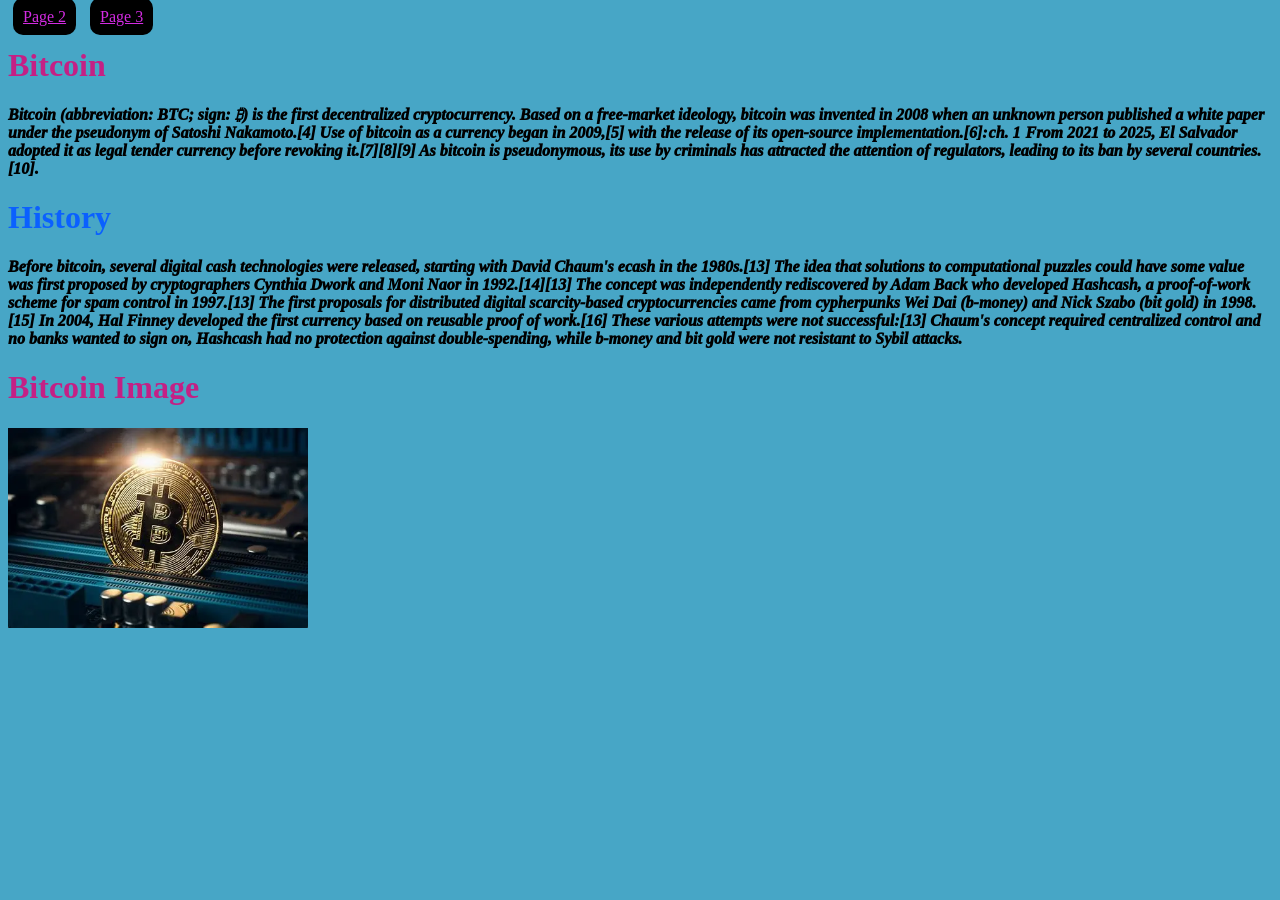
<file: index.html>
<!DOCTYPE html>
<html>
    <head>
        <link rel="stylesheet" href="css.css">
        <title>Everything to know about Bitcoin</title>
    </head>
        <a href="page2.html">Page 2</a>
        <a href="page3.html">Page 3</a>
        <h1>Bitcoin</h1>
        <p>Bitcoin (abbreviation: BTC; sign: ₿) is the first decentralized cryptocurrency. Based on a free-market ideology, bitcoin was invented in 2008 when an unknown person published a white paper under the pseudonym of Satoshi Nakamoto.[4] Use of bitcoin as a currency began in 2009,[5] with the release of its open-source implementation.[6]: ch. 1  From 2021 to 2025, El Salvador adopted it as legal tender currency before revoking it.[7][8][9] As bitcoin is pseudonymous, its use by criminals has attracted the attention of regulators, leading to its ban by several countries.[10].</p>
        <h1 class = red>History</h1>
        <p id = "unique">Before bitcoin, several digital cash technologies were released, starting with David Chaum's ecash in the 1980s.[13] The idea that solutions to computational puzzles could have some value was first proposed by cryptographers Cynthia Dwork and Moni Naor in 1992.[14][13] The concept was independently rediscovered by Adam Back who developed Hashcash, a proof-of-work scheme for spam control in 1997.[13] The first proposals for distributed digital scarcity-based cryptocurrencies came from cypherpunks Wei Dai (b-money) and Nick Szabo (bit gold) in 1998.[15] In 2004, Hal Finney developed the first currency based on reusable proof of work.[16] These various attempts were not successful:[13] Chaum's concept required centralized control and no banks wanted to sign on, Hashcash had no protection against double-spending, while b-money and bit gold were not resistant to Sybil attacks.</p1>
        <h1 class = big>Bitcoin Image</h1>
        <img src="Bitcoin.webp" alt="Bitcoin Image" width = "300" height="200">
    </body>
</html>
</file>
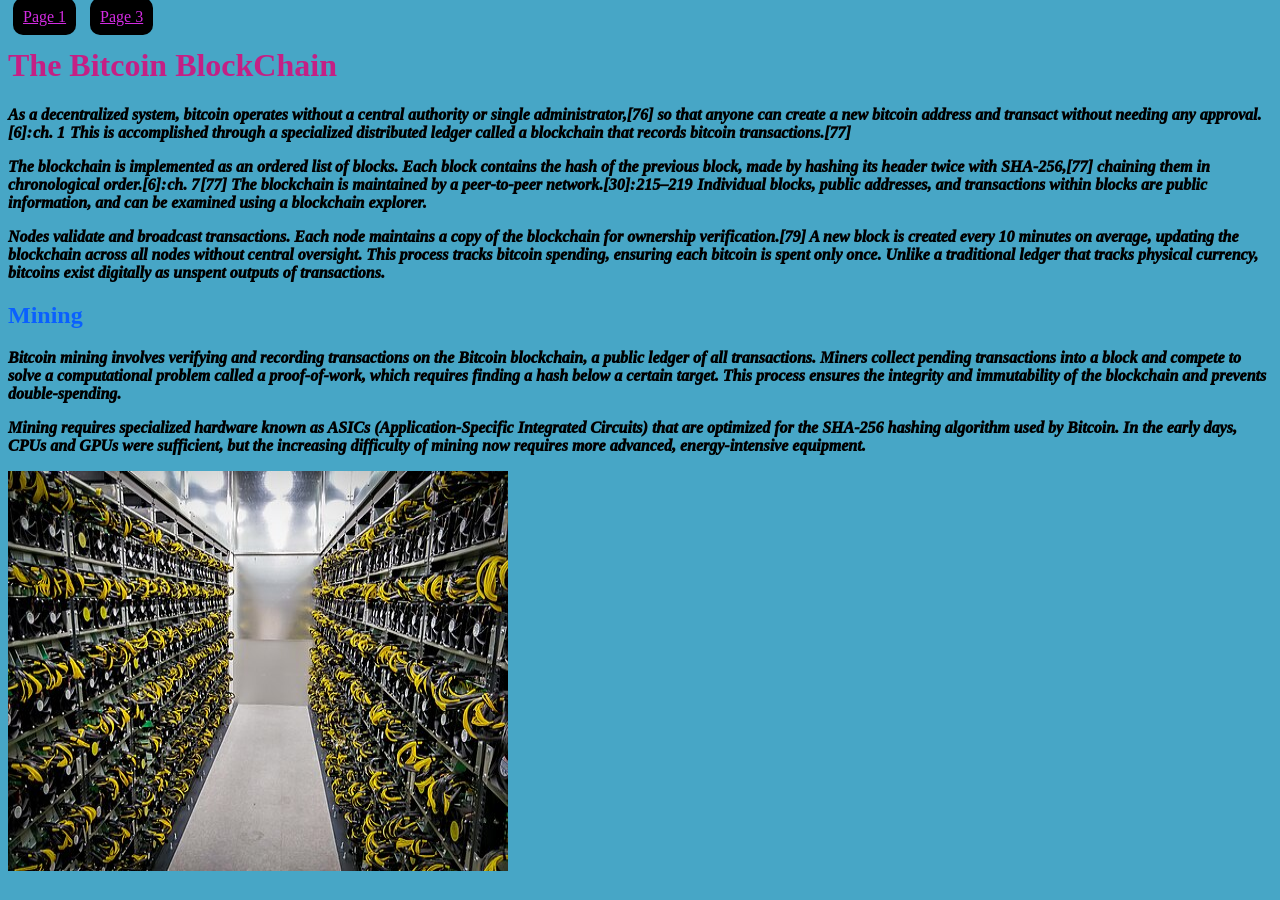
<file: page2.html>
<html>
    <head>
        <link rel="stylesheet" href="css.css">
    </head>
    <body>
        <a href="index.html">Page 1</a>
        <a href="page3.html">Page 3</a>
        <title>Page Two</title>
        <h1>The Bitcoin BlockChain</h1>
        <p>As a decentralized system, bitcoin operates without a central authority or single administrator,[76] so that anyone can create a new bitcoin address and transact without needing any approval.[6]: ch. 1  This is accomplished through a specialized distributed ledger called a blockchain that records bitcoin transactions.[77]</p>
        <p>The blockchain is implemented as an ordered list of blocks. Each block contains the hash of the previous block, made by hashing its header twice with SHA-256,[77] chaining them in chronological order.[6]: ch. 7 [77] The blockchain is maintained by a peer-to-peer network.[30]: 215–219  Individual blocks, public addresses, and transactions within blocks are public information, and can be examined using a blockchain explorer.</p1>
        <p>Nodes validate and broadcast transactions. Each node maintains a copy of the blockchain for ownership verification.[79] A new block is created every 10 minutes on average, updating the blockchain across all nodes without central oversight. This process tracks bitcoin spending, ensuring each bitcoin is spent only once. Unlike a traditional ledger that tracks physical currency, bitcoins exist digitally as unspent outputs of transactions.</p2>
        <h2 class = red>Mining</h2>
        <p>Bitcoin mining involves verifying and recording transactions on the Bitcoin blockchain, a public ledger of all transactions. Miners collect pending transactions into a block and compete to solve a computational problem called a proof-of-work, which requires finding a hash below a certain target. This process ensures the integrity and immutability of the blockchain and prevents double-spending.</p3>
        <p>Mining requires specialized hardware known as ASICs (Application-Specific Integrated Circuits) that are optimized for the SHA-256 hashing algorithm used by Bitcoin. In the early days, CPUs and GPUs were sufficient, but the increasing difficulty of mining now requires more advanced, energy-intensive equipment.</p4>
        <div width = "2000" height="2000">
            <img src="BitcoinMining.jpg" alt="Mining Bitcoin" width="500" height="400">
        </div>
    </body>
</html>
</file>
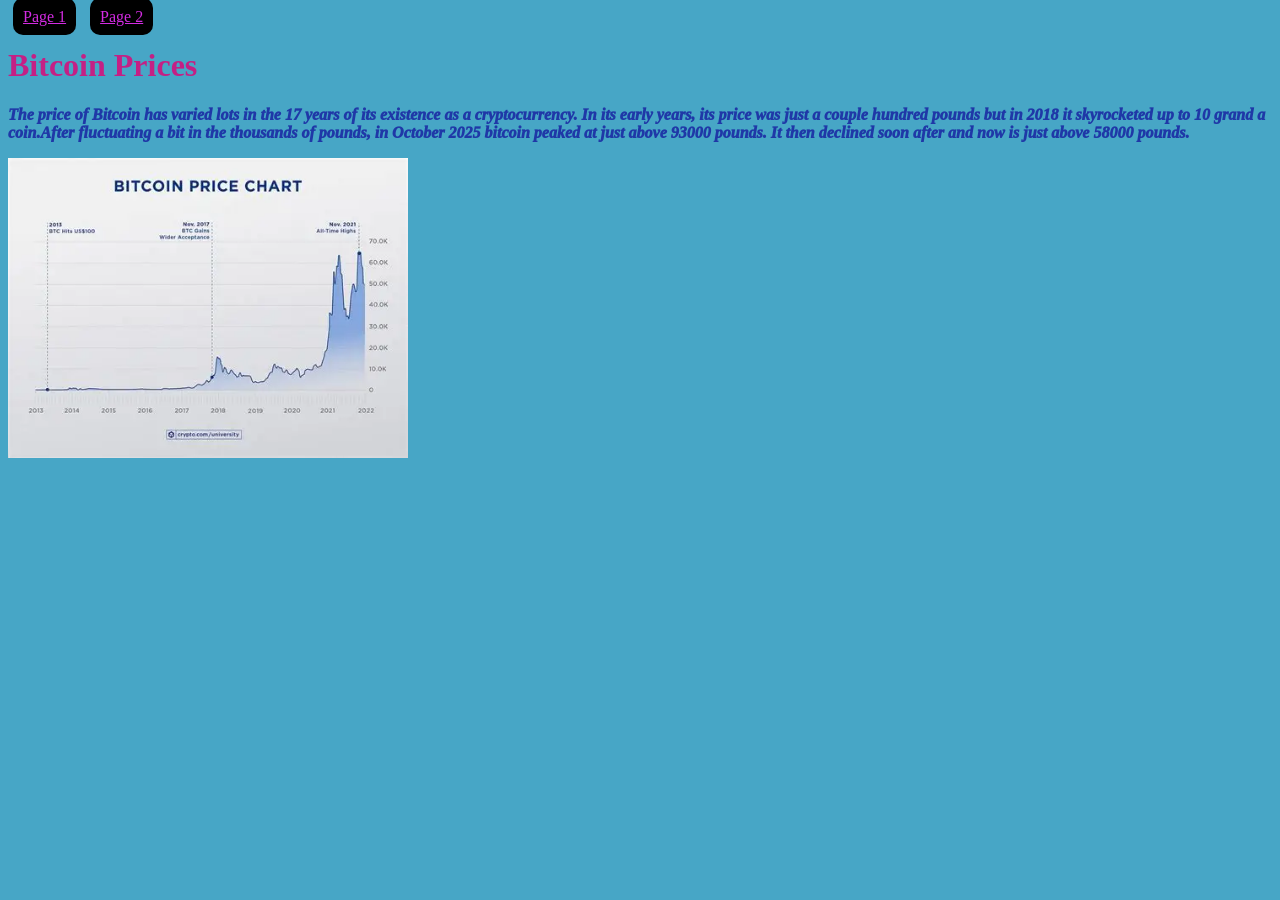
<file: page3.html>
<html>
   
    <link rel="stylesheet" href="css.css"> 
    <a href="index.html"> Page 1</a>
    <a href="page2.html">Page 2</a>  
    <body style="color: rgb(31, 56, 167);">
        <h1>Bitcoin Prices</h1>
        <p>The price of Bitcoin has varied lots in the 17 years of its existence as a cryptocurrency. In its early years, its price was just a couple hundred pounds but in 2018 it skyrocketed up to 10 grand a coin.After fluctuating a bit in the thousands of pounds, in October 2025 bitcoin peaked at just above 93000 pounds. It then declined soon after and now is just above 58000 pounds.</p>
        <img src="Bitcoin Price.webp" alt="Bitcoin Price" height="300" width="400">
    </body>
</html>
</file>
<file: css.css>
html{
    background-color: rgb(71, 166, 198);
}
a{
    background-color: rgb(0, 0, 0);
    padding: 10px;
    color: rgb(211, 43, 226);
    margin: 5px; 
    border: 50px solidcolor(50, 50, 50);
    border-radius: 10px !important;
}
h1{
    color: rgb(196, 32, 133);
    text-underline-position:auto;
}
.big{
    font-size: xx-large;
}
.red{
    color: rgb(10, 96, 255);
}
#unique{
    color:rgb(0, 0, 0);
}
p{
    font-style: oblique;
    font-weight: 1000;
}
</file>
